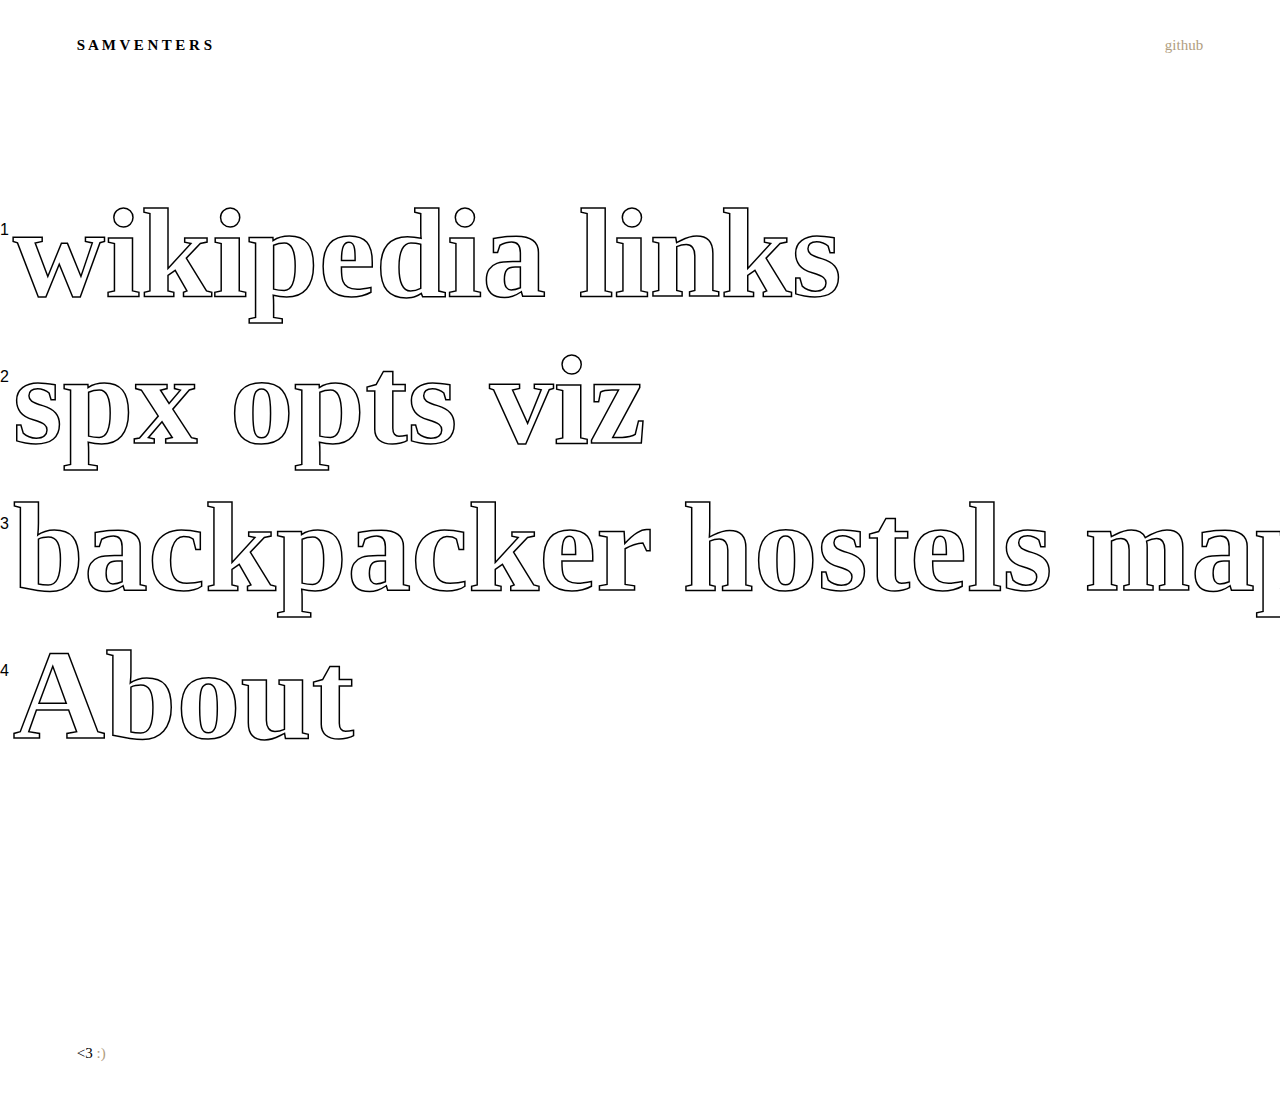
<file: index.html>
<!DOCTYPE html>
<html lang="en" class="no-js">

<head>
	<meta charset="UTF-8" />
	<meta name="viewport" content="width=device-width, initial-scale=1">
	<title>Sam Venters</title>
	<meta name="description" content="" />
	<meta name="keywords" content="demo" />
	<meta name="author" content="" />
	<link rel="shortcut icon" href="favicon.ico">
	<link rel="stylesheet" type="text/css" href="css/base.css" />
	<script>
		document.documentElement.className = "js";
		var supportsCssVars = function() { 
			var e, t = document.createElement("style"); 
			return t.innerHTML = "root: { --tmp-var: bold; }", document.head.appendChild(t), e = !!(window.CSS && window.CSS.supports && window.CSS.supports("font-weight", "var(--tmp-var)")), t.parentNode.removeChild(t), e };
		supportsCssVars() || alert("Please view this demo in a modern browser that supports CSS Variables.");
	</script>
</head>

<body class="demo-1">
	<main>
		<div class="frame">
			<div class="frame__title-wrap">
				<h1 class="frame__title">S A M V E N T E R S</h1>
<!-- 				<p class="frame__info">pdf that is a <a href="https://sventers.github.io/resume.pdf">resume</a></p> -->
			</div>
			<div class="frame__links">
				<a href="https://github.com/sventers">github</a>
			</div>
		</div>
		<nav class="menu">
				<a class="menu__item-link" href="https://sventers.github.io/wikivis">wikipedia links</a>
				<a class="menu__item-link" href="https://px-vol-surface-kpii3n5oyq-uc.a.run.app">spx opts viz</a>
				<a class="menu__item-link" href="https://sventers.github.io/map_of_world_hostels">backpacker hostels map</a>
				<a class="menu__item-link" href="https://sventers.github.io/about">About</a>
		</nav>
		<div class="frame">
			<p> <3 <a href="https://sventers.github.io"> :)</a></p>
		</div>
	</main>
</body>

</html>
</file>
<file: css/base.css>
*,
*::after,
*::before {
	box-sizing: border-box;
}

:root {
	font-size: 15px;
}

body {
	margin: 0;
	--color-text: #111;
	--color-bg: #f8ecde;
	--color-link: #b19e7f;
	--color-link-hover: #000;
/* 	color: var(--color-text); */
/* 	background-color: var(--color-bg); */
/* 	-webkit-font-smoothing: antialiased; */
/* 	-moz-osx-font-smoothing: grayscale; */
/* 	font-family: sofia-pro, sans-serif; */
}

a {
	text-decoration: none;
	color: var(--color-link);
	outline: none;
}

a:hover,
a:focus {
	color: var(--color-link-hover);
	outline: none;
}

.frame {
	padding: 3rem 5vw;
	text-align: center;
	position: relative;
	z-index: 1000;
	line-height: 1;
}

.frame__title {
	font-size: 1rem;
	margin: 0 0 1rem;
	font-weight: 700;
}

.frame__links {
	display: inline;
}

.frame__links a:not(:last-child),
.frame__demos a:not(:last-child) {
	margin-right: 1rem;
}

.frame__demos {
	margin: 1rem 0;
}

.frame__demo--current,
.frame__demo--current:hover {
	color: var(--color-text);
}

.menu {
	-webkit-touch-callout: none;
	-webkit-user-select: none;
	-moz-user-select: none;
	-ms-user-select: none;
	user-select: none;
	padding: 10vh 0 25vh;
	--marquee-width: 100vw;
	--offset: 20vw;
	--move-initial: calc(-25% + var(--offset));
	--move-final: calc(-50% + var(--offset));
	--item-font-size: 10vw;
	counter-reset: menu;
}

.menu__item {
	cursor: default;
	position: relative;
	padding: 0 5vw;
	/* width: 700px; */
}

.menu__item-link {
	display: inline-block;
	cursor: pointer;
	position: relative;
	-webkit-text-stroke: 1.5px #000;
	text-stroke: 1.5px #000;
	-webkit-text-fill-color: transparent;
	text-fill-color: transparent;
	color: transparent;
	transition: opacity 0.4s;
}

.menu__item-link::before {
	all: initial;
	font-family: sofia-pro, sans-serif;
	counter-increment: menu;
	content:  counter(menu);
	position: absolute;
	bottom: 60%;
	left: 0;
	pointer-events: none;
}

.menu__item-link:hover {
	transition-duration: 0.1s;
	opacity: 0;
}

.menu__item-img {
	pointer-events: none;
	position: absolute;
	height: 50vh;
	max-height: 400px;
	opacity: 0;
	left: 100%;
	top: 50%;
	transform: translate3d(calc(-100% - 6vw),-30%,0) translate3d(0,20px,0);
}

.menu__item-link:hover + .menu__item-img {
	opacity: 1;
	transform: translate3d(calc(-100% - 6vw),-30%,0) rotate3d(0,0,1,4deg);
	transition: all 0.4s;
}

/* Make sure 3 items are visible in the viewport by setting suitable font size. */

.marquee {
	position: absolute;
	top: 0;
	left: 0;
	width: var(--marquee-width);
	overflow: hidden;
	pointer-events: none;
	mix-blend-mode: color-burn;
}

.marquee__inner {
	width: fit-content;
	display: flex;
	position: relative;
	transform: translate3d(var(--move-initial), 0, 0);
	animation: marquee 5s linear infinite;
	animation-play-state: paused;
	opacity: 0;
	transition: opacity 0.1s;
}

.menu__item-link:hover ~ .marquee .marquee__inner {
	animation-play-state: running;
	opacity: 1;
	transition-duration: 0.4s;
}

.marquee span {
	text-align: center;
}

.menu__item-link,
.marquee span {
	white-space: nowrap;
	font-size: var(--item-font-size);
	padding: 0 1vw;
	font-weight: 900;
	line-height: 1.15;
}

.marquee span {
	font-style: italic;
}

@keyframes marquee {
	0% {
		transform: translate3d(var(--move-initial), 0, 0);
	}

	100% {
		transform: translate3d(var(--move-final), 0, 0);
	}
}

@media screen and (min-width: 53em) {
	.frame {
		text-align: left;
		display: grid;
		align-content: space-between;
		width: 100%;
		padding: 2.5rem 6vw;
		pointer-events: none;
		grid-template-columns: 75% 25%;
		grid-template-rows: auto;
	}

	.frame__title-wrap {
		display: flex;
		align-items: start;
	}

	.frame__info {
		margin: 0;
	}

	.frame__title {
		margin: 0 1rem 0 0;
	}

	.frame__links {
		padding: 0;
		justify-self: end;
	}

	.frame a {
		pointer-events: auto;
	}
}
</file>
